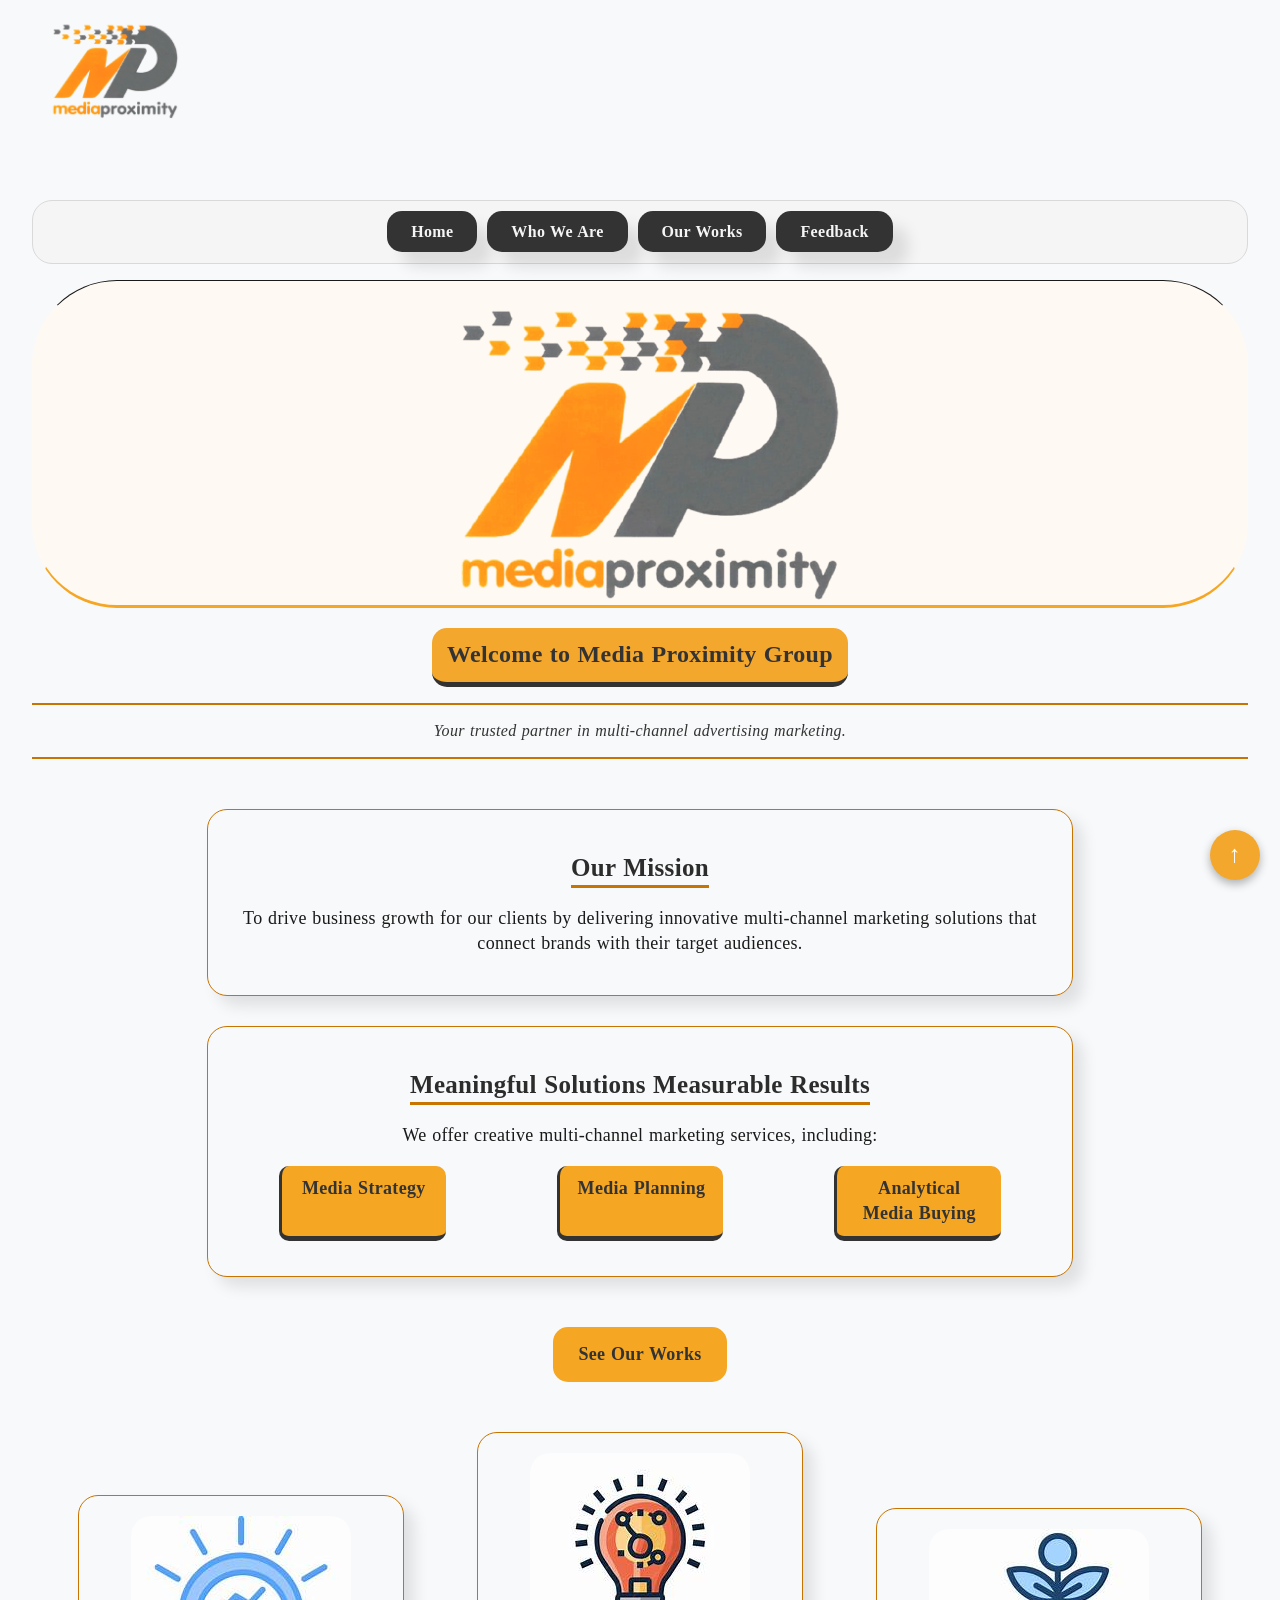
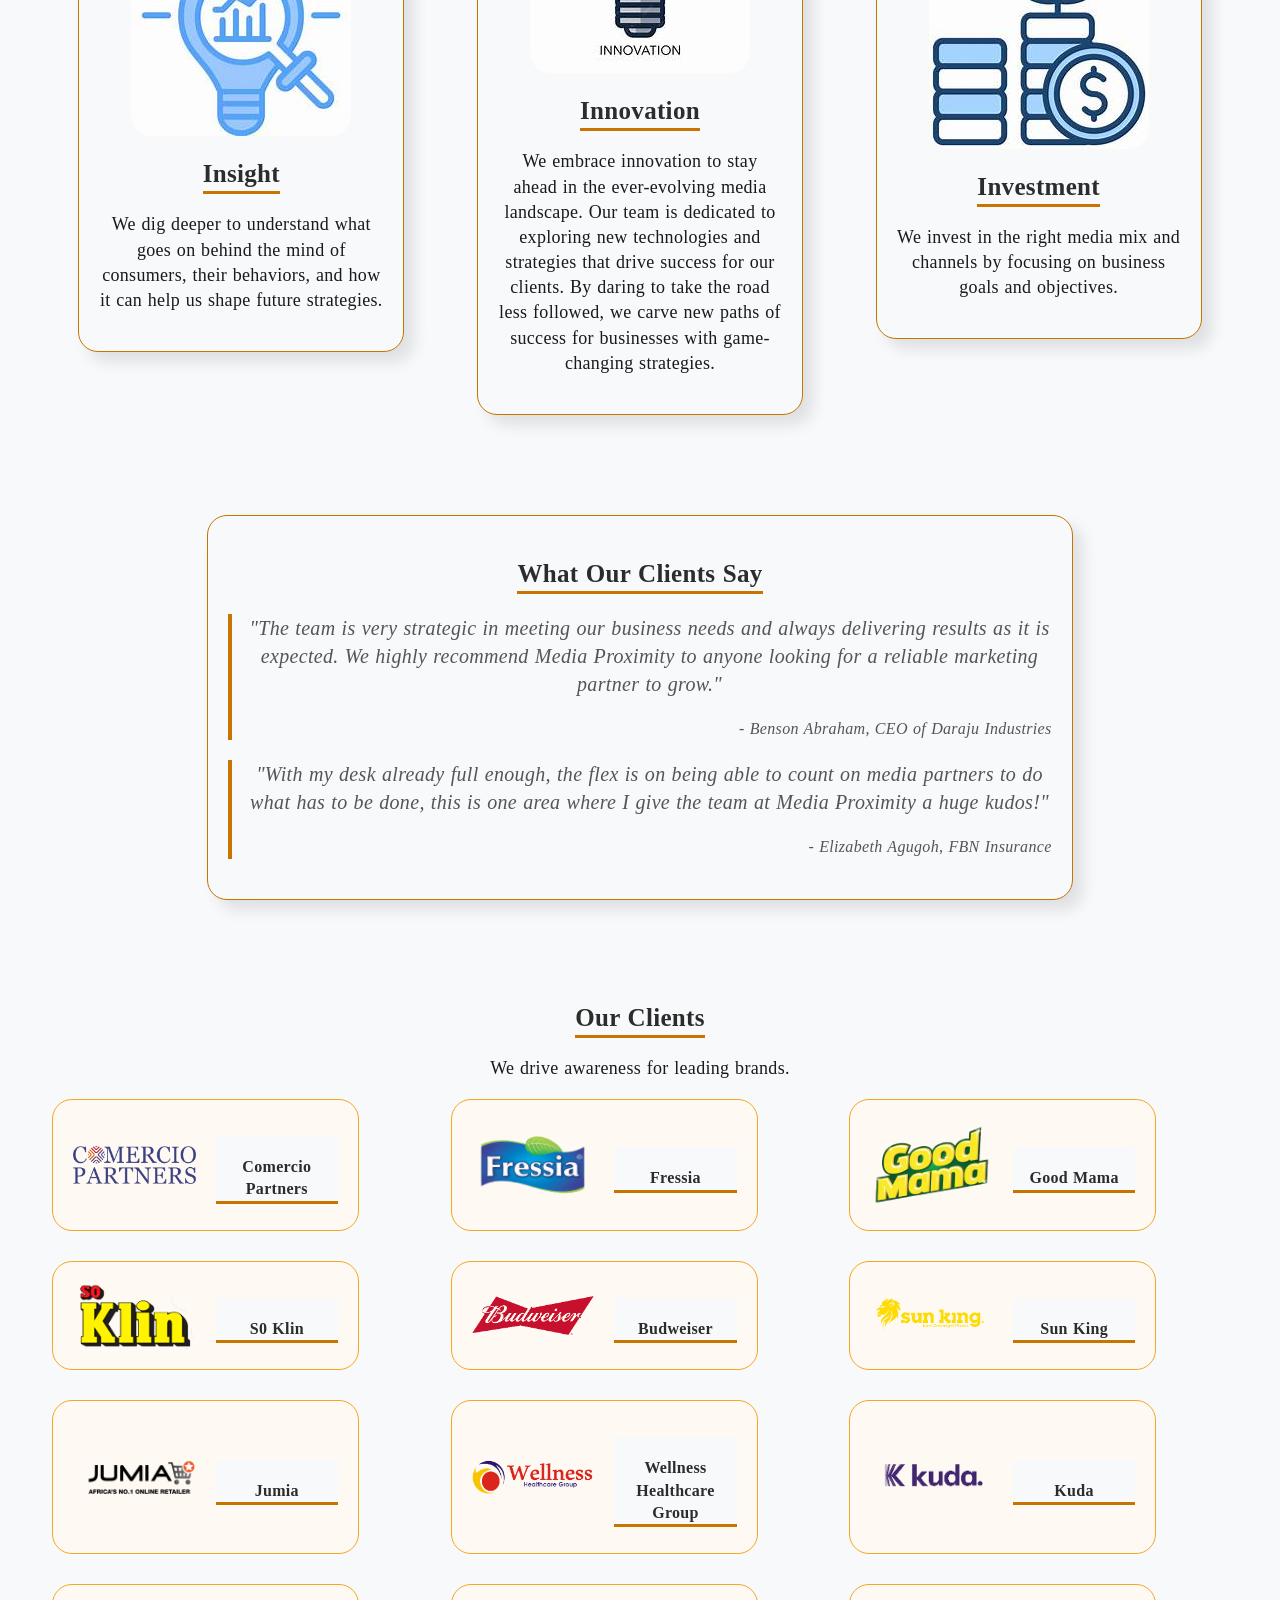
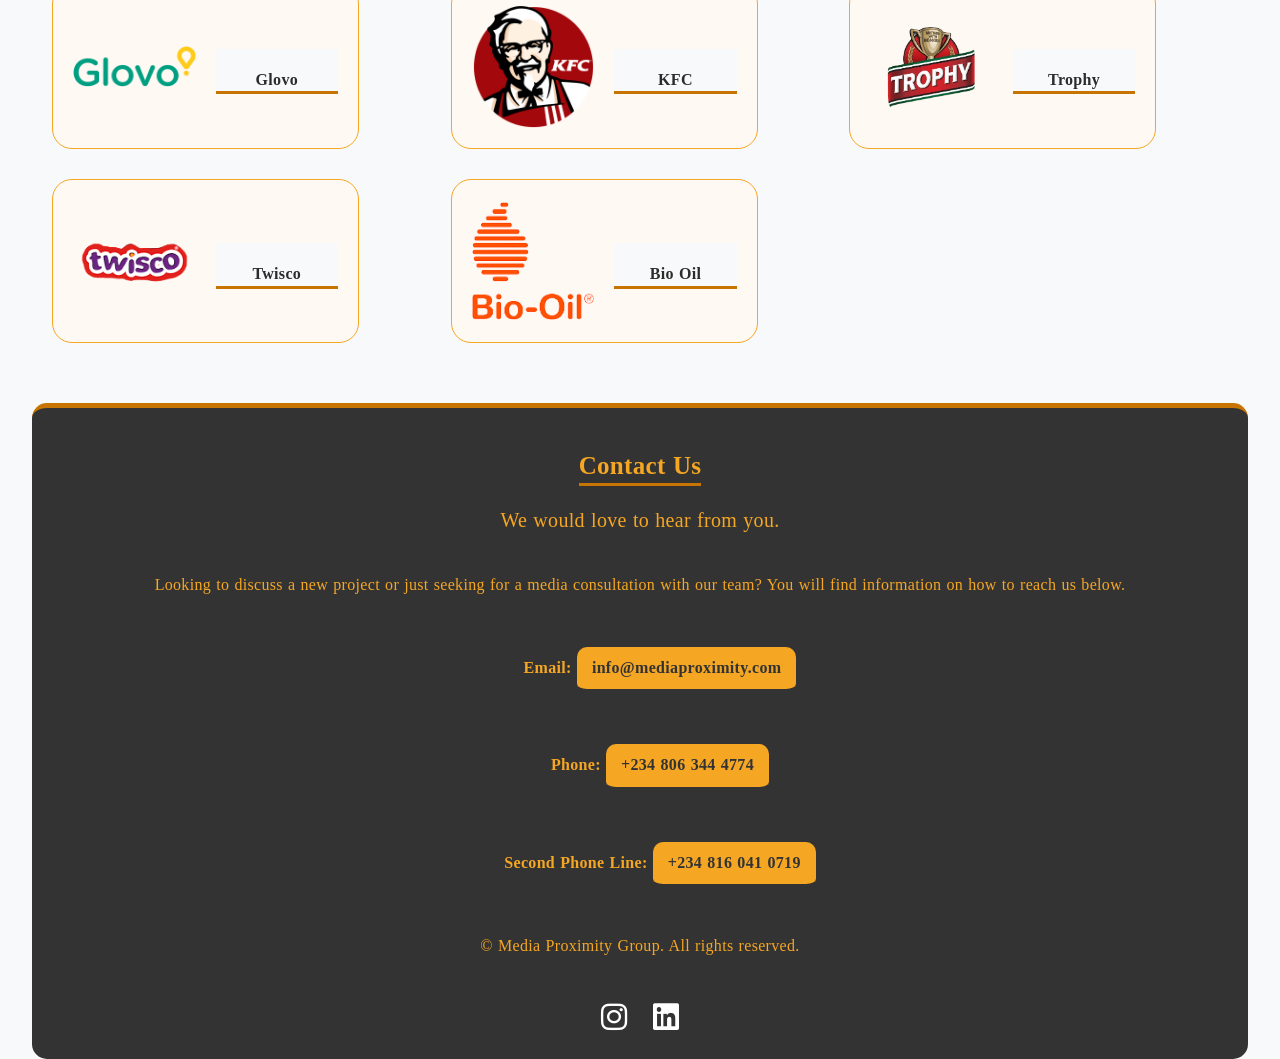
<file: index.html>
<!--
  First page I would like to get marked on. 
  I have put a lot of effort into making this page 
  look as close to the actual Media Proximity Website as possible. 
  I have also made sure to include all the necessary information 
  about the company that I could find on their website.
-->
<!doctype html>
<html lang="en">
  <head>
    <meta charset="UTF-8" />
    <meta name="viewport" content="width=device-width, initial-scale=1.0" />
    <title>
      Media Proximity Group - Multi Channel Marketing Agency of Choice
    </title>
    <link
      rel="icon"
      type="image/x-icon"
      href="images/Media-Proximity-Logo.png" />
    <link rel="stylesheet" href="stylesheets/style.css" />
    <!-- 
      This line to the stylesheet is used to provide the social 
      media icons to add to the footer of the webpage from that
      stylesheet.
    -->
    <link
      rel="stylesheet"
      href="https://cdnjs.cloudflare.com/ajax/libs/font-awesome/6.7.2/css/all.min.css" />
    <style>
      #what-we-do-section {
        display: grid;
        grid-template-columns: repeat(auto-fit, minmax(300px, 1fr));
        gap: 20px;
      }
    </style>
  </head>
  <body>
    <header>
      <div id="top">
        <div id="mp-logo-container">
          <a href="index.html">
            <img
              src="images/Media-Proximity-Logo.png"
              alt="Media Proximity Group Logo"
              width="60%"
              height="60%" />
          </a>
        </div>
      </div>

      <nav>
        <ul id="nav-links">
          <li class="nav-item">
            <a href="index.html">Home</a>
          </li>
          <li class="nav-item">
            <a href="who-we-are.html">Who We Are</a>
          </li>
          <li class="nav-item">
            <a href="works.html">Our Works</a>
          </li>
          <li class="nav-item">
            <a href="feedback.html">Feedback</a>
          </li>
        </ul>
        <div id="mp-image">
          <img
            src="images/Media-Proximity-Logo.png"
            alt="Media Proximity Group Logo"
            width="35%"
            height="35%" />
        </div>
      </nav>
      <h1>Welcome to Media Proximity Group</h1>
      <p id="mp-first-paragraph">
        Your trusted partner in multi-channel advertising marketing.
      </p>
    </header>
    <main>
      <section>
        <div class="info">
          <h2>Our Mission</h2>
          <p>
            To drive business growth for our clients by delivering innovative
            multi-channel marketing solutions that connect brands with their
            target audiences.
          </p>
        </div>
        <div class="info">
          <h2>Meaningful Solutions Measurable Results</h2>
          <p>We offer creative multi-channel marketing services, including:</p>
          <ul id="div-2-list">
            <li>Media Strategy</li>
            <li>Media Planning</li>
            <li>Analytical Media Buying</li>
          </ul>
        </div>
        <a href="works.html " id="works-link">See Our Works</a>
      </section>
      <section id="what-we-do-section">
        <div class="what-we-do">
          <img src="images/insight.jpg" alt="Insight Image" />
          <h2>Insight</h2>
          <p>
            We dig deeper to understand what goes on behind the mind of
            consumers, their behaviors, and how it can help us shape future
            strategies.
          </p>
        </div>
        <div class="what-we-do">
          <img src="images/innovation.jpg" alt="Innovation Image" />
          <h2>Innovation</h2>
          <p>
            We embrace innovation to stay ahead in the ever-evolving media
            landscape. Our team is dedicated to exploring new technologies and
            strategies that drive success for our clients. By daring to take the
            road less followed, we carve new paths of success for businesses
            with game-changing strategies.
          </p>
        </div>
        <div class="what-we-do">
          <img src="images/investment.jpg" alt="Investment Image" />
          <h2>Investment</h2>
          <p>
            We invest in the right media mix and channels by focusing on
            business goals and objectives.
          </p>
        </div>
      </section>
      <section>
        <div class="info">
          <h2>What Our Clients Say</h2>
          <blockquote>
            <p>
              "The team is very strategic in meeting our business needs and
              always delivering results as it is expected. We highly recommend
              Media Proximity to anyone looking for a reliable marketing partner
              to grow."
            </p>
            <footer>- Benson Abraham, CEO of Daraju Industries</footer>
          </blockquote>
          <blockquote>
            <p>
              "With my desk already full enough, the flex is on being able to
              count on media partners to do what has to be done, this is one
              area where I give the team at Media Proximity a huge kudos!"
            </p>
            <footer>- Elizabeth Agugoh, FBN Insurance</footer>
          </blockquote>
        </div>
      </section>

      <section>
        <h2>Our Clients</h2>
        <p style="text-align: center">We drive awareness for leading brands.</p>
        <div id="clients-section">
          <div class="client-logo">
            <img
              src="images/cp-logo-removebg-preview.png"
              alt="Comercio Partners Logo" />
            <h3>Comercio Partners</h3>
          </div>
          <div class="client-logo">
            <img src="images/fressia-removebg-preview.png" alt="Fressia Logo" />
            <h3>Fressia</h3>
          </div>
          <div class="client-logo">
            <img src="images/good-mama.png" alt="Good Mama Logo" />
            <h3>Good Mama</h3>
          </div>
          <div class="client-logo">
            <img src="images/Soklin.png" alt="S0 Klin Logo" />
            <h3>S0 Klin</h3>
          </div>
          <div class="client-logo">
            <img src="images/budweiser.png" alt="Budweiser Logo" />
            <h3>Budweiser</h3>
          </div>
          <div class="client-logo">
            <img src="images/sun-king.png" alt="Sun King Logo" />
            <h3>Sun King</h3>
          </div>
          <div class="client-logo">
            <img src="images/jumia.png" alt="Jumia Logo" />
            <h3>Jumia</h3>
          </div>
          <div class="client-logo">
            <img
              src="images/wellness-healthcare-group.png"
              alt="Wellness Healthcare Group Logo" />
            <h3>Wellness Healthcare Group</h3>
          </div>
          <div class="client-logo">
            <img src="images/kuda.png" alt="Kuda Logo" />
            <h3>Kuda</h3>
          </div>
          <div class="client-logo">
            <img src="images/glovo.png" alt="Glovo Logo" />
            <h3>Glovo</h3>
          </div>
          <div class="client-logo">
            <img src="images/KFClogo.png" alt="KFC Logo" />
            <h3>KFC</h3>
          </div>
          <div class="client-logo">
            <img src="images/Trophy-removebg-preview.png" alt="Trophy Logo" />
            <h3>Trophy</h3>
          </div>
          <div class="client-logo">
            <img src="images/Twisco-removebg-preview.png" alt="Twisco Logo" />
            <h3>Twisco</h3>
          </div>
          <div class="client-logo">
            <img src="images/bio_oil-removebg-preview.png" alt="Bio Oil Logo" />
            <h3>Bio Oil</h3>
          </div>
        </div>
      </section>
      <!-- 
        Back to top button for the website.
        Has an id of back-to-top so it can be styled.
        Has an aria-label of "Back to top" so accessible text is being
        provided as it doesn't have visible text related to it.
      -->
      <a href="#top" id="back-to-top" aria-label="Back to top">&uarr; </a>
    </main>

    <footer id="bottom-footer">
      <h2>Contact Us</h2>
      <p style="font-size: 2rem">We would love to hear from you.</p>
      <p>
        Looking to discuss a new project or just seeking for a media
        consultation with our team? You will find information on how to reach us
        below.
      </p>
      <ul id="contact-info">
        <li>
          <strong>Email:</strong>
          <a href="mailto:info@mediaproximity.com">info@mediaproximity.com</a>
        </li>
        <li>
          <strong>Phone:</strong>
          <a href="tel:+2348063444774">+234 806 344 4774</a>
        </li>
        <li>
          <strong>Second Phone Line:</strong>
          <a href="tel:+2348160410719">+234 816 041 0719</a>
        </li>
      </ul>
      <p>&copy; Media Proximity Group. All rights reserved.</p>
      <div class="social-icons">
        <a
          href="https://instagram.com/media_proximity"
          aria-label="Instagram"
          target="_blank">
          <i class="fa-brands fa-instagram"></i>
        </a>
        <a
          href="https://ng.linkedin.com/company/media-proximity-limited"
          aria-label="Linked In"
          target="_blank">
          <i class="fa-brands fa-linkedin"></i>
        </a>
      </div>
    </footer>
  </body>
</html>
</file>
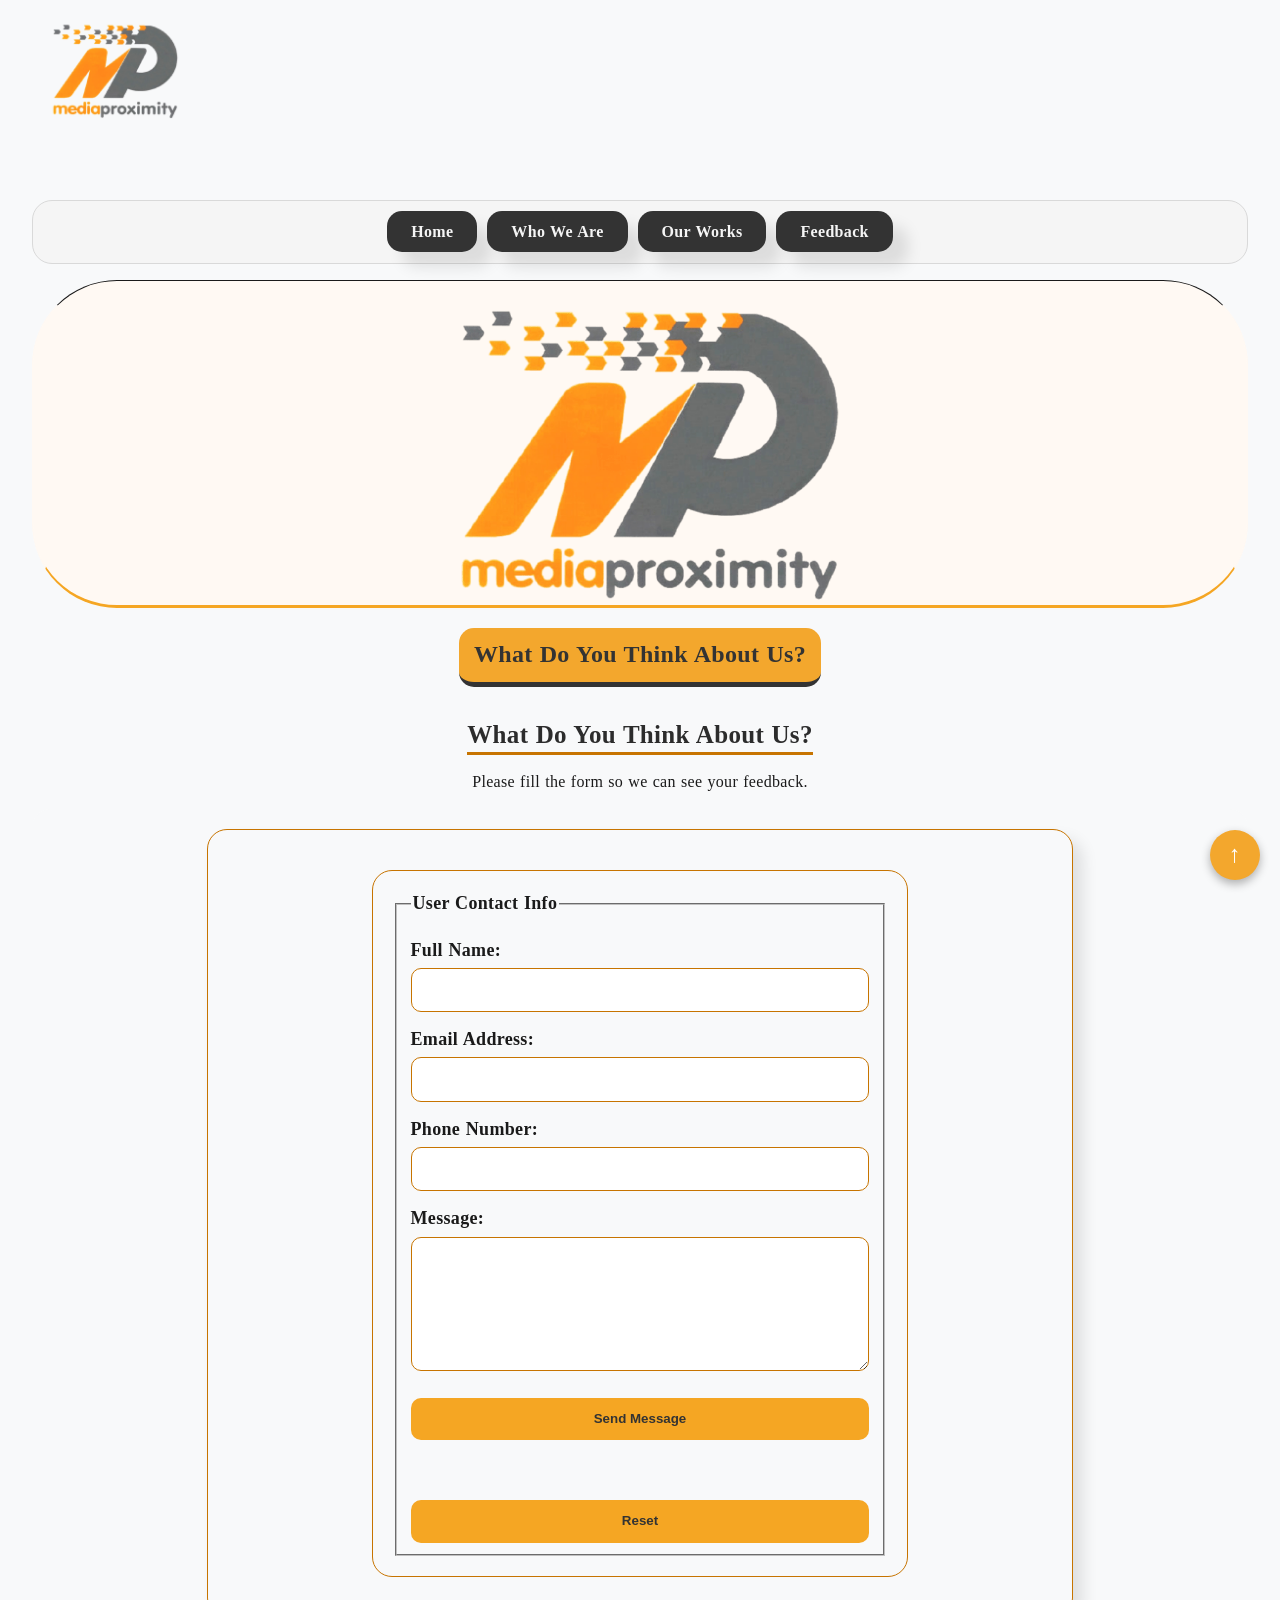
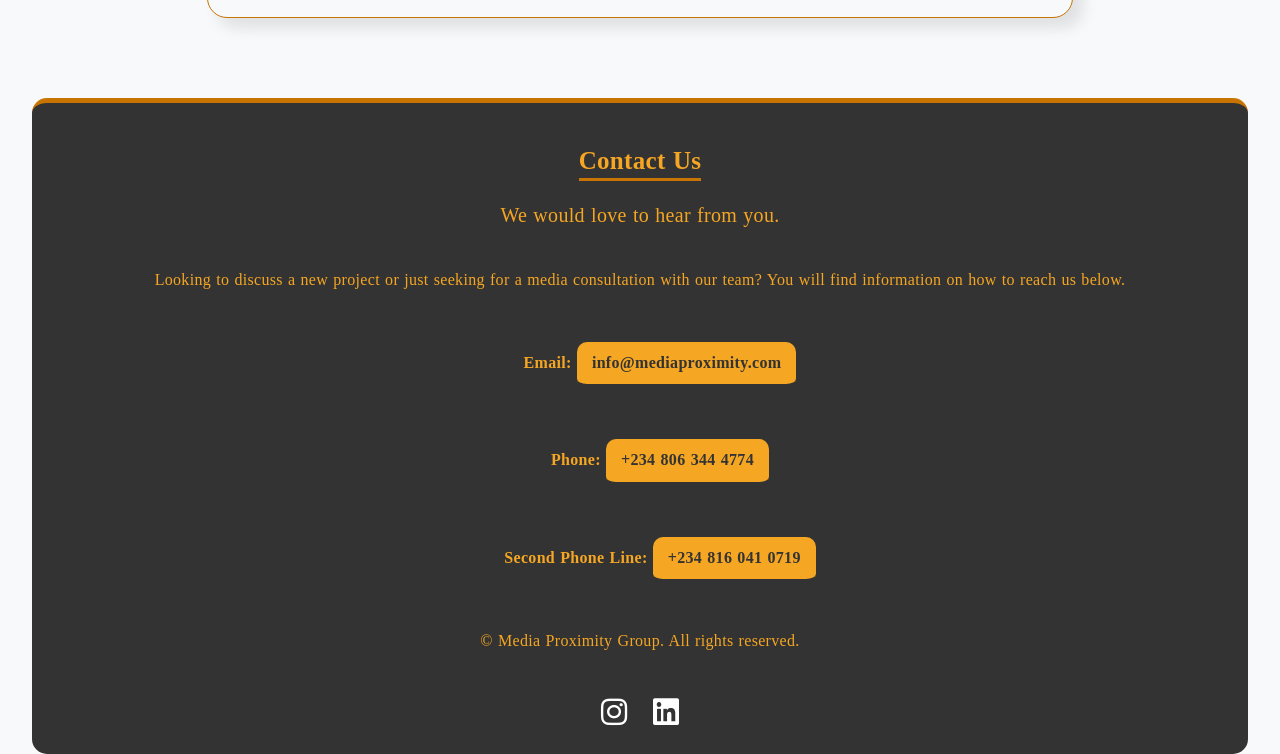
<file: feedback.html>
<!doctype html>
<html lang="en">
  <head>
    <meta charset="UTF-8" />
    <meta name="viewport" content="width=device-width, initial-scale=1.0" />
    <title>Feedback - Media Proximity Group</title>
    <link rel="stylesheet" href="stylesheets/style.css" />

    <link
      rel="icon"
      type="image/x-icon"
      href="images/Media-Proximity-Logo.png" />
    <!-- 
      This line to the stylesheet is used to provide the social 
      media icons to add to the footer of the webpage from that
      stylesheet.
    -->
    <link
      rel="stylesheet"
      href="https://cdnjs.cloudflare.com/ajax/libs/font-awesome/6.7.2/css/all.min.css" />
  </head>

  <body>
    <header>
      <div id="mp-logo-container">
        <a href="index.html">
          <img
            src="images/Media-Proximity-Logo.png"
            alt="Media Proximity Group Logo"
            width="60%"
            height="60%" />
        </a>
      </div>

      <nav>
        <ul id="nav-links">
          <li class="nav-item">
            <a href="index.html">Home</a>
          </li>
          <li class="nav-item">
            <a href="who-we-are.html">Who We Are</a>
          </li>
          <li class="nav-item">
            <a href="works.html">Our Works</a>
          </li>
          <li class="nav-item">
            <a href="feedback.html">Feedback</a>
          </li>
        </ul>
        <div id="mp-image">
          <img
            src="images/Media-Proximity-Logo.png"
            alt="Media Proximity Group Logo"
            width="35%"
            height="35%" />
        </div>
      </nav>
      <h1>What Do You Think About Us?</h1>
    </header>
    <main>
      <h2>What Do You Think About Us?</h2>
      <p>Please fill the form so we can see your feedback.</p>
      <section>
        <div class="info">
          <!-- Contact Form -->
          <form id="media-proximity-feedback-form" method="get">
            <!-- User Information Section -->
            <fieldset form="user-info">
              <legend><strong>User Contact Info</strong></legend>

              <!-- Full Name Input -->
              <label for="name">Full Name:</label>
              <input type="text" id="name" name="name" required />

              <!-- Email Address Input -->
              <label for="email">Email Address:</label>
              <input type="email" id="email" name="email" required />

              <!-- Phone Number Input -->
              <label for="phone">Phone Number:</label>
              <input type="tel" id="phone" name="phone" />

              <!-- Message Input Area -->
              <label for="message">Message:</label>
              <textarea
                id="message"
                name="message"
                rows="5"
                required></textarea>

              <!-- Submit Form Button -->
              <button type="submit" style="margin-bottom: 40px">
                Send Message
              </button>

              <!-- Clear All Form Fields -->
              <button type="reset">Reset</button>
            </fieldset>
          </form>
        </div>
      </section>
      <a href="#top" id="back-to-top" aria-label="Back to top">&uarr; </a>
    </main>
    <footer id="bottom-footer">
      <h2>Contact Us</h2>
      <p style="font-size: 2rem">We would love to hear from you.</p>
      <p>
        Looking to discuss a new project or just seeking for a media
        consultation with our team? You will find information on how to reach us
        below.
      </p>
      <ul id="contact-info">
        <li>
          <strong>Email:</strong>
          <a href="mailto:info@mediaproximity.com">info@mediaproximity.com</a>
        </li>
        <li>
          <strong>Phone:</strong>
          <a href="tel:+2348063444774">+234 806 344 4774</a>
        </li>
        <li>
          <strong>Second Phone Line:</strong>
          <a href="tel:+2348160410719">+234 816 041 0719</a>
        </li>
      </ul>
      <p>&copy; Media Proximity Group. All rights reserved.</p>
      <div class="social-icons">
        <a
          href="https://instagram.com/media_proximity"
          aria-label="Instagram"
          target="_blank">
          <i class="fa-brands fa-instagram"></i>
        </a>
        <a
          href="https://ng.linkedin.com/company/media-proximity-limited"
          aria-label="Linked In"
          target="_blank">
          <i class="fa-brands fa-linkedin"></i>
        </a>
      </div>
    </footer>
  </body>
</html>
</file>
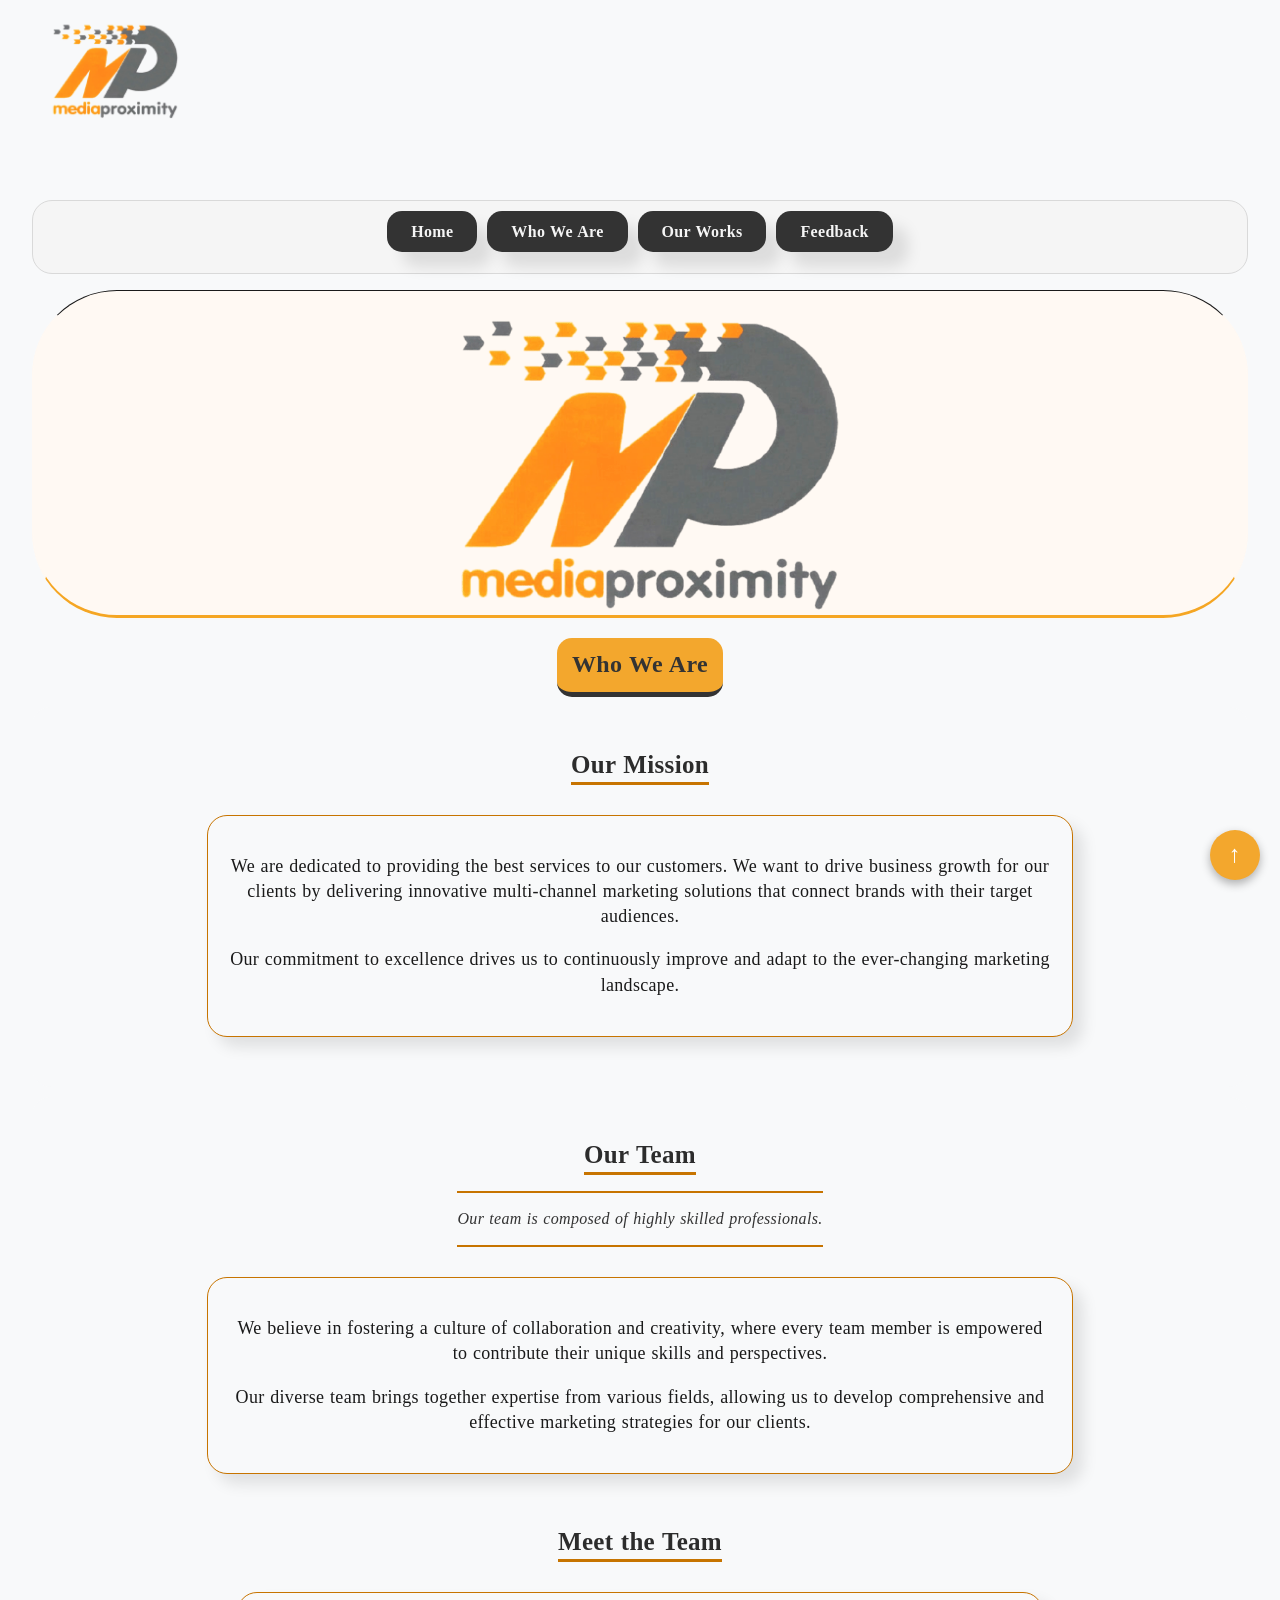
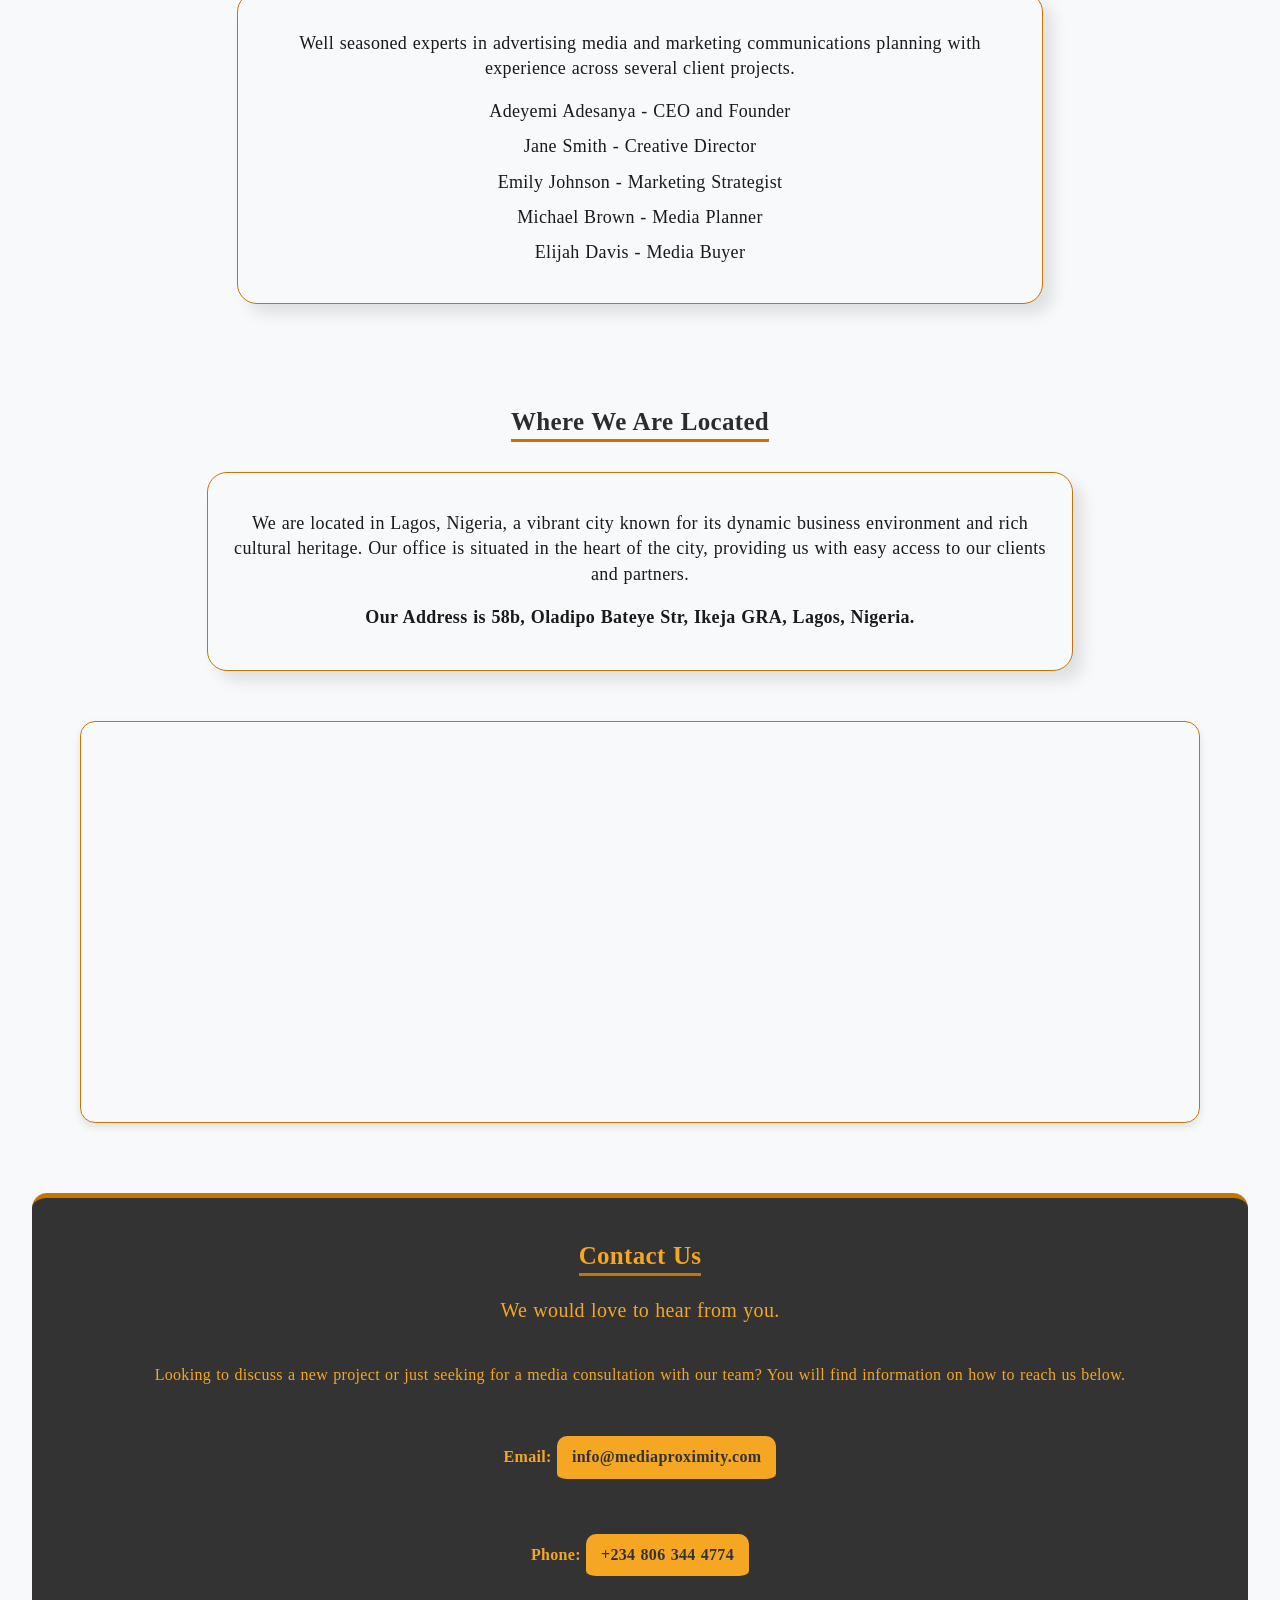
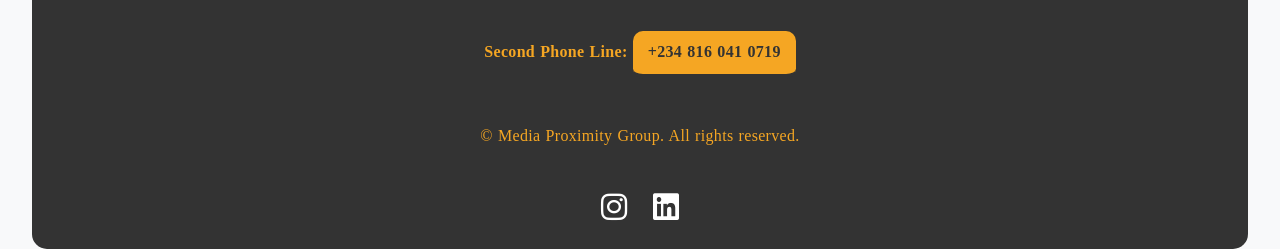
<file: who-we-are.html>
<!--
  Second page that I am putting out to get marked on.
-->
<!doctype html>
<html lang="en">
  <head>
    <meta charset="UTF-8" />
    <meta name="viewport" content="width=device-width, initial-scale=1.0" />
    <title>Who We Are - Media Proximity Group</title>
    <link rel="stylesheet" href="stylesheets/style.css" />
    <link
      rel="icon"
      type="image/x-icon"
      href="images/Media-Proximity-Logo.png" />
    <style>
      ul {
        list-style-type: none;
        padding: 0;
        text-align: center;
      }
      ul li {
        margin-bottom: 10px;
      }

      #map-container {
        border: 1px solid #c77400;
        border-radius: 15px;
        box-shadow: 0 4px 8px rgba(0, 0, 0, 0.1);
        width: 95%;
        height: 400px;
        margin: 20px auto;
        display: flex;
        justify-content: center;
      }
      #map-container iframe {
        border-radius: 15px;
        width: 100%;
        height: 100%;
      }
    </style>
    <!-- 
      This line to the stylesheet is used to provide the social 
      media icons to add to the footer of the webpage from that
      stylesheet.
    -->
    <link
      rel="stylesheet"
      href="https://cdnjs.cloudflare.com/ajax/libs/font-awesome/6.7.2/css/all.min.css" />
  </head>
  <body>
    <header>
      <div id="mp-logo-container">
        <a href="index.html">
          <img
            src="images/Media-Proximity-Logo.png"
            alt="Media Proximity Group Logo"
            width="60%"
            height="60%" />
        </a>
      </div>

      <nav>
        <ul id="nav-links">
          <li class="nav-item">
            <a href="index.html">Home</a>
          </li>
          <li class="nav-item">
            <a href="who-we-are.html">Who We Are</a>
          </li>
          <li class="nav-item">
            <a href="works.html">Our Works</a>
          </li>
          <li class="nav-item">
            <a href="feedback.html">Feedback</a>
          </li>
        </ul>
        <div id="mp-image">
          <img
            src="images/Media-Proximity-Logo.png"
            alt="Media Proximity Group Logo"
            width="35%"
            height="35%" />
        </div>
      </nav>
      <h1>Who We Are</h1>
    </header>
    <main>
      <section>
        <h2 style="margin-bottom: 30px">Our Mission</h2>
        <div class="info">
          <p>
            We are dedicated to providing the best services to our customers. We
            want to drive business growth for our clients by delivering
            innovative multi-channel marketing solutions that connect brands
            with their target audiences.
          </p>
          <p>
            Our commitment to excellence drives us to continuously improve and
            adapt to the ever-changing marketing landscape.
          </p>
        </div>
      </section>
      <section>
        <h2>Our Team</h2>
        <p id="mp-first-paragraph">
          Our team is composed of highly skilled professionals.
        </p>
        <div class="info">
          <p>
            We believe in fostering a culture of collaboration and creativity,
            where every team member is empowered to contribute their unique
            skills and perspectives.
          </p>
          <p>
            Our diverse team brings together expertise from various fields,
            allowing us to develop comprehensive and effective marketing
            strategies for our clients.
          </p>
        </div>

        <h2 style="margin-bottom: 30px">Meet the Team</h2>
        <div class="info" style="width: 65%">
          <p>
            Well seasoned experts in advertising media and marketing
            communications planning with experience across several client
            projects.
          </p>
          <ul>
            <!-- Accurate CEO and Founder of Media Proximity Group -->
            <li>Adeyemi Adesanya - CEO and Founder</li>

            <!-- 
              Non accurate Creative Director of the Media Proximity
              Group because I couldn't find the actual name of the 
              Creative Director. Using this name for the sake of the project.
            -->
            <li>Jane Smith - Creative Director</li>

            <!--
              Non accurate Marketing Strategist of the Media Proximity
              Group because I couldn't find the actual name of the
              Marketing Strategist. Using this name for the sake of the project.
            -->
            <li>Emily Johnson - Marketing Strategist</li>
            <!--
                Non accurate Media Planner of the Media Proximity
                Group because I couldn't find the actual name of the
                Media Planner. Using this name for the sake of the project. 
              -->
            <li>Michael Brown - Media Planner</li>
            <!--
                Non accurate Media Buyer of the Media Proximity
                Group because I couldn't find the actual name of the
                Media Buyer. Using this name for the sake of the project. 
              -->
            <li>Elijah Davis - Media Buyer</li>
          </ul>
        </div>
      </section>
      <section>
        <h2 style="margin-bottom: 30px">Where We Are Located</h2>
        <div class="info">
          <p>
            We are located in Lagos, Nigeria, a vibrant city known for its
            dynamic business environment and rich cultural heritage. Our office
            is situated in the heart of the city, providing us with easy access
            to our clients and partners.
          </p>
          <p style="margin-bottom: 20px; font-weight: bold">
            Our Address is 58b, Oladipo Bateye Str, Ikeja GRA, Lagos, Nigeria.
          </p>
        </div>
        <div id="map-container">
          <iframe
            src="https://www.google.com/maps/embed?pb=!1m18!1m12!1m3!1d279.3623651856261!2d3.3434823708211607!3d6.580958310024969!2m3!1f0!2f0!3f0!3m2!1i1024!2i768!4f13.1!3m3!1m2!1s0x103b8dad8fd2933b%3A0x476262534aa28c86!2sMedia%20Proximity!5e0!3m2!1sen!2sca!4v1781137470604!5m2!1sen!2sca"
            width="70%"
            height="90%"
            style="border: 0"
            allowfullscreen=""
            loading="lazy"
            referrerpolicy="no-referrer-when-downgrade"></iframe>
        </div>
      </section>
      <a href="#top" id="back-to-top" aria-label="Back to top">&uarr; </a>
    </main>
    <footer id="bottom-footer">
      <h2>Contact Us</h2>
      <p style="font-size: 2rem">We would love to hear from you.</p>
      <p>
        Looking to discuss a new project or just seeking for a media
        consultation with our team? You will find information on how to reach us
        below.
      </p>
      <ul id="contact-info">
        <li>
          <strong>Email:</strong>
          <a href="mailto:info@mediaproximity.com">info@mediaproximity.com</a>
        </li>
        <li>
          <strong>Phone:</strong>
          <a href="tel:+2348063444774">+234 806 344 4774</a>
        </li>
        <li>
          <strong>Second Phone Line:</strong>
          <a href="tel:+2348160410719">+234 816 041 0719</a>
        </li>
      </ul>
      <p>&copy; Media Proximity Group. All rights reserved.</p>
      <div class="social-icons">
        <a
          href="https://instagram.com/media_proximity"
          aria-label="Instagram"
          target="_blank">
          <i class="fa-brands fa-instagram"></i>
        </a>
        <a
          href="https://ng.linkedin.com/company/media-proximity-limited"
          aria-label="Linked In"
          target="_blank">
          <i class="fa-brands fa-linkedin"></i>
        </a>
      </div>
    </footer>
  </body>
</html>
</file>
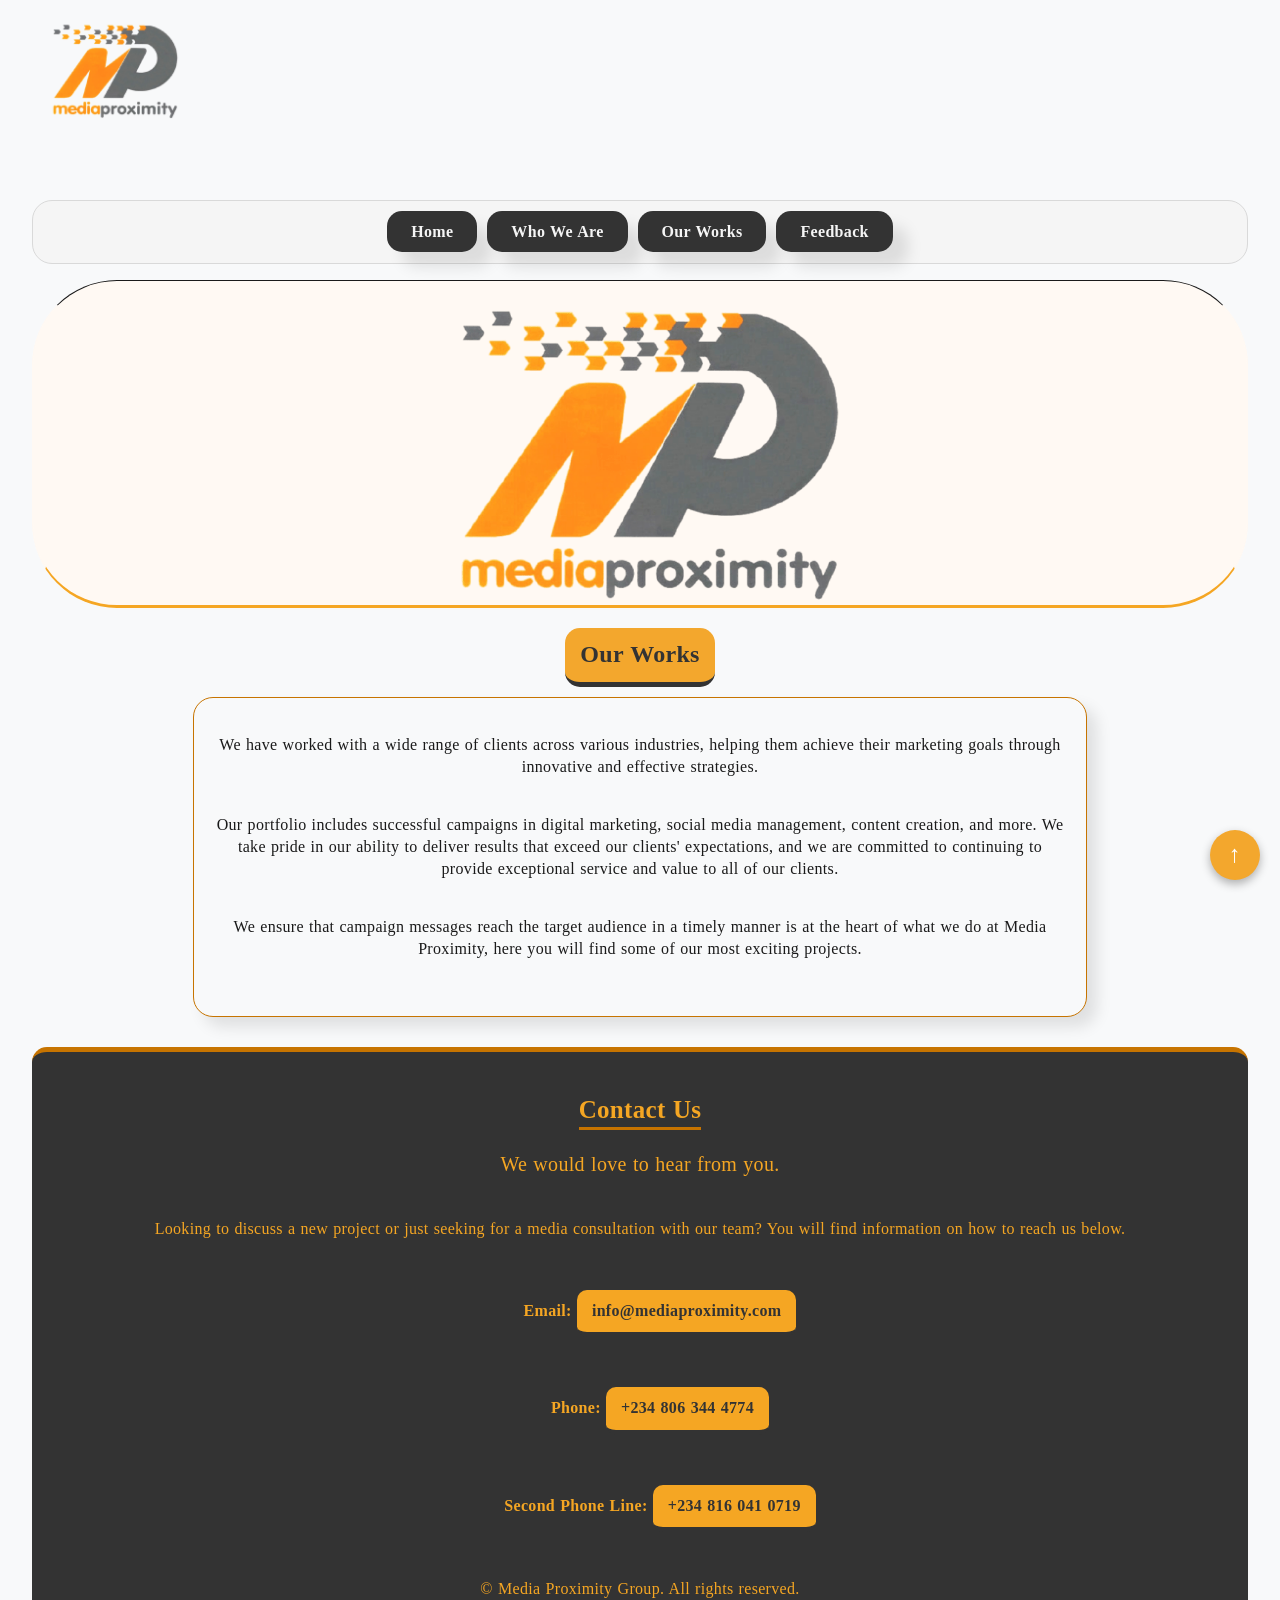
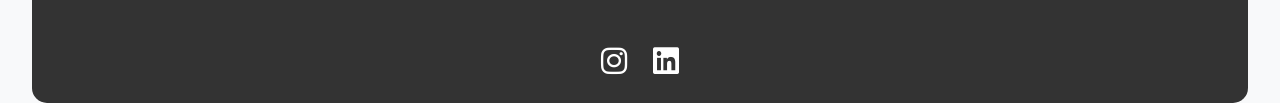
<file: works.html>
<!--
  Page doesn't look as well done as the others 
  because I couldn't find the right amount of 
  information from the actual Media Proximity Website.
-->
<!--
  Less important page and is not of the two pages 
  I would like to get marked on.
-->
<!doctype html>
<html lang="en">
  <head>
    <meta charset="UTF-8" />
    <meta name="viewport" content="width=device-width, initial-scale=1.0" />
    <title>Our Works - Media Proximity Group</title>
    <link rel="stylesheet" href="stylesheets/style.css" />
    <link
      rel="icon"
      type="image/x-icon"
      href="images/Media-Proximity-Logo.png" />
    <style>
      .info p {
        margin-bottom: 35px;
      }
    </style>
    <!-- 
      This line to the stylesheet is used to provide the social 
      media icons to add to the footer of the webpage from that
      stylesheet.
    -->
    <link
      rel="stylesheet"
      href="https://cdnjs.cloudflare.com/ajax/libs/font-awesome/6.7.2/css/all.min.css" />
  </head>
  <body>
    <header>
      <div id="mp-logo-container">
        <a href="index.html">
          <img
            src="images/Media-Proximity-Logo.png"
            alt="Media Proximity Group Logo"
            width="60%"
            height="60%" />
        </a>
      </div>

      <nav>
        <ul id="nav-links">
          <li class="nav-item">
            <a href="index.html">Home</a>
          </li>
          <li class="nav-item">
            <a href="who-we-are.html">Who We Are</a>
          </li>
          <li class="nav-item">
            <a href="works.html">Our Works</a>
          </li>
          <li class="nav-item">
            <a href="feedback.html">Feedback</a>
          </li>
        </ul>
        <div id="mp-image">
          <img
            src="images/Media-Proximity-Logo.png"
            alt="Media Proximity Group Logo"
            width="35%"
            height="35%" />
        </div>
      </nav>
      <h1>Our Works</h1>
    </header>
    <main>
      <div class="info">
        <p>
          We have worked with a wide range of clients across various industries,
          helping them achieve their marketing goals through innovative and
          effective strategies.
        </p>
        <p>
          Our portfolio includes successful campaigns in digital marketing,
          social media management, content creation, and more. We take pride in
          our ability to deliver results that exceed our clients' expectations,
          and we are committed to continuing to provide exceptional service and
          value to all of our clients.
        </p>
        <p>
          We ensure that campaign messages reach the target audience in a timely
          manner is at the heart of what we do at Media Proximity, here you will
          find some of our most exciting projects.
        </p>
      </div>
      <a href="#top" id="back-to-top" aria-label="Back to top">&uarr; </a>
    </main>
    <footer id="bottom-footer">
      <h2>Contact Us</h2>
      <p style="font-size: 2rem">We would love to hear from you.</p>
      <p>
        Looking to discuss a new project or just seeking for a media
        consultation with our team? You will find information on how to reach us
        below.
      </p>
      <ul id="contact-info">
        <li>
          <strong>Email:</strong>
          <a href="mailto:info@mediaproximity.com">info@mediaproximity.com</a>
        </li>
        <li>
          <strong>Phone:</strong>
          <a href="tel:+2348063444774">+234 806 344 4774</a>
        </li>
        <li>
          <strong>Second Phone Line:</strong>
          <a href="tel:+2348160410719">+234 816 041 0719</a>
        </li>
      </ul>
      <p>&copy; Media Proximity Group. All rights reserved.</p>
      <div class="social-icons">
        <a
          href="https://instagram.com/media_proximity"
          aria-label="Instagram"
          target="_blank">
          <i class="fa-brands fa-instagram"></i>
        </a>
        <a
          href="https://ng.linkedin.com/company/media-proximity-limited"
          aria-label="Linked In"
          target="_blank">
          <i class="fa-brands fa-linkedin"></i>
        </a>
      </div>
    </footer>
  </body>
</html>
</file>
<file: stylesheets/style.css>
/* 
  The @media properties help to control how the layout 
  looks like for tablet and phone screens.
*/

* {
  /* Controls the 'line-height' CSS property. */
  line-height: 140%;
}

html {
  /* Sets the size of the text. */
  font-size: 62.5%;
  /* 

    Sets the base font size of the entire webpage.
    62.5% of the default 16px = 10px, which makes rem units easier to calculate.
  */

  /* Controls the 'scroll-behavior' CSS property. */
  scroll-behavior: smooth;
}
#mp-logo-container {
  /* Creates space inside the element. */
  padding: 15px 10px;
  /* Defines the positioning method. */
  position: relative;
  /* Controls the width of the element. */
  width: 150px;
  /* Controls the height of the element. */
  height: 120px;
  /* Controls how overflowing content behaves. */
  overflow: hidden; /*prevents zoomed images from overflowing the container */
  /* Rounds the corners of the element. */
  border-radius: 50px; /* makes the container circular */
}
body {
  /* Sets the size of the text. */
  font-size: 1.6rem;
  /* Sets the background colour of the element. */
  background-color: #f8f9fa;
  /* Sets the text colour. */
  color: #1a1a1a;
  /* Controls the width of the element. */
  width: 95%;
  /* Creates space outside the element. */
  margin: 0 auto;
  /* Defines the font used for text. */
  font-family: "Georgia", "Times New Roman", Times, serif;
  /* Controls the 'letter-spacing' CSS property. */
  letter-spacing: 0.02em;
  /* Controls the 'word-spacing' CSS property. */
  word-spacing: 0.05em;
  /* Controls the 'animation' CSS property. */
  animation: fadeInBody 1s ease-in;
  /* Adds a fade-in animation to the body when the page loads. */
  /* Controls the '-webkit-animation' CSS property. */
  -webkit-animation: fadeInBody 1s ease-in;
  /* For older browsers (Chrome, Safari) */
  /* Controls the '-moz-animation' CSS property. */
  -moz-animation: fadeInBody 1s ease-in;
  /* For older versions of Firefox */
  /* Controls the '-o-animation' CSS property. */
  -o-animation: fadeInBody 1s ease-in;
  /* For older versions of Opera */
}
@keyframes fadeInBody {
  /* Defines the fade-in animation for the body */
  from {
    /* Controls the 'opacity' CSS property. */
    opacity: 0.1;
    /* Starts slightly transparent */
  }
  to {
    /* Controls the 'opacity' CSS property. */
    opacity: 1;
    /* Ends fully opaque */
  }
}

#mp-logo-container img {
  /* Controls stacking order of overlapping elements. */
  z-index: 999;
  /* Controls the width of the element. */
  width: 75%;
  /* Controls the height of the element. */
  height: 75%;
  /* Creates smooth animated changes. */
  transition: transform 0.8s ease-in-out;
}

#mp-logo-container img:hover {
  /* Applies visual transformations. */
  transform: scale(1.1); /* zooms image to 110% */
}
@media (max-width: 600px) {
  /* Adjusts styles for smaller screens (mobile devices) */
  #mp-logo-container {
    /* Controls the width of the element. */
    width: 120px;
    /* Controls the height of the element. */
    height: 100px;
  }
  #mp-logo-container img {
    /* Controls the width of the element. */
    width: 80%;
    /* Controls the height of the element. */
    height: 80%;
  }
}
@media (min-width: 1200px) {
  /* Adjusts styles for larger screens (desktops) */
  #mp-logo-container {
    /* Controls the width of the element. */
    width: 200px;
    /* Controls the height of the element. */
    height: 150px;
  }
  #mp-logo-container img {
    /* Controls the width of the element. */
    width: 70%;
    /* Controls the height of the element. */
    height: 70%;
  }
}

#nav-links {
  /* Creates smooth animated changes. */
  transition: color 0.3s ease;
  /* Creates space inside the element. */
  padding: 20px 20px;

  /* Controls list bullet styling. */
  list-style: none;
  /* Sets the background colour of the element. */
  background-color: #f5f5f5;
  /* Controls how the element is displayed. */
  display: flex;
  /* Sets the direction of flex items. */
  flex-direction: row;
  /* Controls how bold the text appears. */
  font-weight: bold;
  /* Adds a border around the element. */
  border: 1px solid #d9d9d9;
  /* Rounds the corners of the element. */
  border-radius: 10px;
  /* Defines the font used for text. */
  font-family: "Georgia", "Times New Roman", Times, serif;
  /* Rounds the corners of the element. */
  border-radius: 20px;
  /* Controls the '-webkit-border-radius' CSS property. */
  -webkit-border-radius: 20px;
  /* Controls the '-moz-border-radius' CSS property. */
  -moz-border-radius: 20px;
  /* Sets the direction of flex items. */
  flex-direction: row;
  /* Aligns items along the main axis. */
  justify-content: center;
  /* Creates space between items. */
  gap: 1rem;
  /* Controls the 'flex-wrap' CSS property. */
  flex-wrap: wrap;
  /* Creates space above the element. */
  margin-top: 20px;
}

@media (max-width: 700px) {
  #nav-links {
    /* Sets the direction of flex items. */
    flex-direction: column;
    /* Creates space between items. */
    gap: 25px;
    /* Aligns items along the cross axis. */
    align-items: center;
  }
}

nav a {
  /* Sets the size of the text. */
  font-size: 1.6rem;
  /* Sets the text colour. */
  color: #f5f5f5;
  /* Sets the background colour of the element. */
  background-color: #333333;
  /* Creates smooth animated changes. */
  transition: background-color 0.3s ease;
  /* Creates space inside the element. */
  padding: 12px 24px;
  /* Space inside the nav links. */
  /* Controls the width of the element. */
  width: 70%;
  /* Controls text decoration such as underlines. */
  text-decoration: none;
  /* Rounds the corners of the element. */
  border-radius: 15px;
  /* Controls the '-webkit-border-radius' CSS property. */
  -webkit-border-radius: 15px;
  /* Controls the '-moz-border-radius' CSS property. */
  -moz-border-radius: 15px;

  @media (max-width: 900px) {
    nav a {
      padding: 12px 20px;
      font-size: 1.2rem;
    }
  }

  /* Adds a shadow effect. */
  box-shadow: 15px 15px 15px rgba(0, 0, 0, 0.1);
}
/* Controls the 'nav a' CSS property. */
nav a:hover,
/* Controls the 'nav a' CSS property. */
nav a:focus,
nav a:active {
  /* Sets the background colour of the element. */
  background-color: #f5a623;
  /* Sets the text colour. */
  color: #333333;
  /* Adds a border around the element. */
  border: 1px solid #333333;
  /* Creates smooth animated changes. */
  transition: ease-in-out 0.3s;
  /* Controls the '-webkit-transition' CSS property. */
  -webkit-transition: background-color 0.3s ease;
  /* For older browsers (Chrome, Safari) */
  /* Controls the '-moz-transition' CSS property. */
  -moz-transition: background-color 0.3s ease;
  /* For older versions of Firefox */
  /* Controls the '-o-transition' CSS property. */
  -o-transition: background-color 0.3s ease;
  /* For older versions of Opera */
}

h1 {
  /* Controls how the element is displayed. */
  display: block;
  /* Controls the width of the element. */
  width: -webkit-fit-content; /* fallback for older WebKit */
  /* Controls the width of the element. */
  width: fit-content; /* modern browsers */
  /* Creates space outside the element. */
  margin: 0 auto; /* centers the block horizontally */
  /* Controls horizontal text alignment. */
  text-align: center; /* centers text inside the element */
  /* Sets the size of the text. */
  font-size: 2.4rem;
  /* Creates space below the element. */
  margin-bottom: 10px;
  /* Controls how bold the text appears. */
  font-weight: bold;
  /* Sets the background colour of the element. */
  background-color: #f3a72d;
  /* Sets the text colour. */
  color: #333333;
  /* Controls the 'border-bottom' CSS property. */
  border-bottom: 5px solid #333333;
  /* Creates space inside the element. */
  padding: 10px 15px;
  /* Rounds the corners of the element. */
  border-radius: 15px;
  /* Defines the font used for text. */
  font-family: "Georgia", "Times New Roman", Times, serif;
  /* Defines the positioning method. */
  position: relative;
  /* Enables positioning adjustments. */
}
h2 {
  /* Sets the size of the text. */
  font-size: 2.5rem;
  /* Creates space below the element. */
  margin-bottom: 8px;

  /* Controls how bold the text appears. */
  font-weight: bold;
  /* Controls how the element is displayed. */
  display: block;
  /* Controls the width of the element. */
  width: -webkit-fit-content; /* fallback for older WebKit */
  /* Controls the width of the element. */
  width: fit-content; /* modern browsers */
  /* Creates space outside the element. */
  margin: 0 auto; /* centers the block horizontally */
  /* Controls horizontal text alignment. */
  text-align: center; /* centers text inside the element */
  /* Sets the text colour. */
  color: #2c2c2c;
  /* Sets the background colour of the element. */
  background-color: #f8f9fa;
  /* Controls the 'border-bottom' CSS property. */
  border-bottom: 3px solid #c77400;
  /* Controls the 'padding-top' CSS property. */
  padding-top: 20px;
}

h3 {
  /* Sets the size of the text. */
  font-size: 1.6rem;
  /* Creates space below the element. */
  margin-bottom: 6px;
  /* Controls how bold the text appears. */
  font-weight: bold;
}

#mp-image {
  /* Controls how the element is displayed. */
  display: flex;
  /* Aligns items along the main axis. */
  justify-content: center;
  /* Aligns items along the cross axis. */
  align-items: center;
  /* Creates space below the element. */
  margin-bottom: 20px;
  /* Controls the 'border-left' CSS property. */
  border-left: 1px solid #fff9f3;
  /* Controls the 'border-right' CSS property. */
  border-right: 1px solid #fff9f3;
  /* Controls the 'border-top' CSS property. */
  border-top: 1px solid #1a1a1a;
  /* Sets the background colour of the element. */
  background-color: #fff9f3;
  /* Rounds the corners of the element. */
  border-radius: 85px;
  /* Controls the 'border-bottom' CSS property. */
  border-bottom: 3px solid #f5a623;
}
#mp-image img {
  /* Controls the 'max-width' CSS property. */
  max-width: 100%;
  /* Controls the height of the element. */
  height: auto;
}
section {
  /* Creates space below the element. */
  margin-bottom: 10px;
  /* Sets the background colour of the element. */
  background-color: #f8f9fa;
  /* Controls how the element is displayed. */
  display: flex;
  /* Sets the direction of flex items. */
  flex-direction: column;
  /* Aligns items along the cross axis. */
  align-items: center;
  /* Creates space inside the element. */
  padding: 20px;
  /* Sets the size of the text. */
  font-size: 1.8rem;
  /* Rounds the corners of the element. */
  border-radius: 20px;
  /* Creates space above the element. */
  margin-top: 5px;
}
#works-link {
  /* Controls how the element is displayed. */
  display: inline-block;
  /* Creates space above the element. */
  margin-top: 20px;
  /* Creates space inside the element. */
  padding: 15px 25px;
  /* Sets the background colour of the element. */
  background-color: #f5a623;
  /* Sets the text colour. */
  color: #333333;
  /* Controls text decoration such as underlines. */
  text-decoration: none;
  /* Rounds the corners of the element. */
  border-radius: 15px;
  /* Controls how bold the text appears. */
  font-weight: bold;
  /* Creates smooth animated changes. */
  transition:
    background-color 0.3s ease,
    color 0.3s ease;
}
/* Controls the '#works-link' CSS property. */
#works-link:hover,
/* Controls the '#works-link' CSS property. */
#works-link:focus,
#works-link:active {
  /* Sets the background colour of the element. */
  background-color: #333333;
  /* Sets the text colour. */
  color: #f5a623;
  /* Adds a border around the element. */
  border: 1px solid #c77400;
  /* Creates smooth animated changes. */
  transition: ease-in-out 0.3s;
}
#back-to-top {
  /* Defines the positioning method. */
  position: fixed;
  /* Positions the element from the bottom. */
  bottom: 20px;
  /* Positions the element from the right. */
  right: 20px;
  /* Controls stacking order of overlapping elements. */
  z-index: 999 /* Visual Appearance */;
  /* Controls the width of the element. */
  width: 50px;
  /* Controls the height of the element. */
  height: 50px;
  /* Sets the background colour of the element. */
  background-color: #f3a72d;
  /* Sets the text colour. */
  color: #ffffff;
  /* Controls text decoration such as underlines. */
  text-decoration: none;
  /* Sets the size of the text. */
  font-size: 24px;

  /* Centering the arrow inside the button */
  /* Controls how the element is displayed. */
  display: flex;
  /* Aligns items along the cross axis. */
  align-items: center;
  /* Aligns items along the main axis. */
  justify-content: center;

  /* Design Details */
  /* Rounds the corners of the element. */
  border-radius: 50%;
  /* Adds a shadow effect. */
  box-shadow: 0 4px 10px rgba(0, 0, 0, 0.3);
  /* Creates smooth animated changes. */
  transition:
    background-color 0.3s ease,
    transform 0.3s ease;
}
#back-to-top:hover {
  /* Sets the background colour of the element. */
  background-color: #333333;
  /* Applies visual transformations. */
  transform: scale(1.1);
}
.client-logo {
  /* Controls how the element is displayed. */
  display: grid;
  /* Defines the grid column layout. */
  grid-template-columns: repeat(auto-fit, minmax(100px, 1fr));
  /* Creates space between items. */
  gap: 20px;
  /* Sets the background colour of the element. */
  background-color: #fff9f3;
  /* Adds a border around the element. */
  border: 1px solid #f5a623;
  /* Creates space inside the element. */
  padding: 20px;
  /* Rounds the corners of the element. */
  border-radius: 20px;
  /* Creates space below the element. */
  margin-bottom: 10px;
  /* Controls the width of the element. */
  width: 70%;

  /* Aligns items along the main axis. */
  justify-content: center;
  /* Aligns items along the cross axis. */
  align-items: center;
  /* Creates smooth animated changes. */
  transition: transform 0.8s ease-in-out;
}
.client-logo:hover {
  /* Applies visual transformations. */
  transform: scale(1.1);
}
h3 {
  /* Controls horizontal text alignment. */
  text-align: center;
  /* Sets the text colour. */
  color: #2c2c2c;
  /* Sets the background colour of the element. */
  background-color: #f8f9fa;
  /* Controls the 'border-bottom' CSS property. */
  border-bottom: 3px solid #c77400;
  /* Controls the 'padding-top' CSS property. */
  padding-top: 20px;
}
div.client-logo img {
  /* Controls the 'max-width' CSS property. */
  max-width: 100%;
  /* Controls the height of the element. */
  height: auto;
  /* Creates space outside the element. */
  margin: 0 auto;
  /* Controls how the element is displayed. */
  display: block;
}
#clients-section {
  /* Sets the background colour of the element. */
  background-color: #f8f9fa;
  /* Controls how the element is displayed. */
  display: grid;
  /* Defines the grid row layout. */
  grid-template-rows: repeat (4, 1fr);
  /* Defines the grid column layout. */
  grid-template-columns: repeat(3, 1fr);
  /* Creates space between items. */
  gap: 20px;
  /* Controls the 'justify-self' CSS property. */
  justify-self: center;
}
@media (max-width: 600px) {
  #clients-section {
    /* Defines the grid column layout. */
    grid-template-columns: repeat(2, 1fr);
  }
}
p {
  /* Controls horizontal text alignment. */
  text-align: center;
}
div.info {
  /* Sets the background colour of the element. */
  background-color: #f8f9fa;
  /* Adds a border around the element. */
  border: 1px solid #c77400;
  /* Rounds the corners of the element. */
  border-radius: 20px;
  /* Creates space inside the element. */
  padding: 20px;
  /* Controls the width of the element. */
  width: 70%;
  /* Creates space outside the element. */
  margin: 0 auto;
  /* Creates space below the element. */
  margin-bottom: 30px;
  /* Adds a shadow effect. */
  box-shadow: 10px 10px 15px rgba(0, 0, 0, 0.1);
}
div.info h2 {
  /* Sets the text colour. */
  color: #2c2c2c;
  /* Sets the background colour of the element. */
  background-color: #f8f9fa;
  /* Controls the 'border-bottom' CSS property. */
  border-bottom: 3px solid #c77400;
  /* Controls the 'padding-top' CSS property. */
  padding-top: 20px;
}
blockquote {
  /* Controls the 'font-style' CSS property. */
  font-style: italic;
  /* Controls the 'border-left' CSS property. */
  border-left: 4px solid #c77400;
  /* Controls the 'padding-left' CSS property. */
  padding-left: 15px;
  /* Controls the 'margin-left' CSS property. */
  margin-left: 0;
  /* Controls the 'margin-right' CSS property. */
  margin-right: 0;
  /* Sets the text colour. */
  color: #555555;
  /* Sets the size of the text. */
  font-size: 2rem;
}
blockquote p {
  /* Creates space below the element. */
  margin-bottom: 20px;
}
blockquote footer {
  /* Controls horizontal text alignment. */
  text-align: right;
  /* Sets the size of the text. */
  font-size: 1.6rem;
  /* Sets the text colour. */
  color: #555555;
}

#bottom-footer {
  /* Sets the background colour of the element. */
  background-color: #333333;
  /* Sets the text colour. */
  color: #f5a623;
  /* Controls horizontal text alignment. */
  text-align: center;
  /* Creates space inside the element. */
  padding: 20px;
  /* Sets the size of the text. */
  font-size: 1.6rem;
  /* Controls the 'border-top' CSS property. */
  border-top: 5px solid #c77400;
  /* Creates space above the element. */
  margin-top: 30px;
  /* Rounds the corners of the element. */
  border-radius: 15px;
}
@media (max-width: 600px) {
  #bottom-footer {
    /* Sets the size of the text. */
    font-size: 1.4rem;
    /* Creates space inside the element. */
    padding: 15px;
  }
}
#bottom-footer h2 {
  /* Creates space below the element. */
  margin-bottom: 10px;
  /* Sets the background colour of the element. */
  background-color: transparent;
  /* Sets the text colour. */
  color: #f5a623;
}
#bottom-footer p {
  /* Creates space below the element. */
  margin-bottom: 40px;
}
#contact-info {
  /* Controls how the element is displayed. */
  display: flex;
  /* Sets the direction of flex items. */
  flex-direction: column;
  /* Aligns items along the cross axis. */
  align-items: center;
  /* Creates space between items. */
  gap: 10px;
  /* Controls list bullet styling. */
  list-style: none;
}
#contact-info li {
  /* Creates space inside the element. */
  padding: 10px 15px;
  /* Rounds the corners of the element. */
  border-radius: 10px;
  /* Controls how bold the text appears. */
  font-weight: bold;
  /* Controls horizontal text alignment. */
  text-align: center;
  /* Creates space below the element. */
  margin-bottom: 20px;
}
@media (max-width: 600px) {
  #contact-info li {
    /* Sets the size of the text. */
    font-size: 1.4rem;
    /* Creates space inside the element. */
    padding: 8px 12px;
    /* Controls how the element is displayed. */
    display: grid;
    /* Defines the grid column layout. */
    grid-template-columns: repeat(auto-fit, minmax(200px, 1fr));
  }
}
#contact-info a {
  /* Sets the background colour of the element. */
  background-color: #f5a623;
  /* Sets the text colour. */
  color: #333333;
  /* Controls the 'border-bottom' CSS property. */
  border-bottom: 5px solid #333333;
  /* Rounds the corners of the element. */
  border-radius: 10px;
  /* Creates space inside the element. */
  padding: 10px 15px;
  /* Controls text decoration such as underlines. */
  text-decoration: none;
  /* Creates smooth animated changes. */
  transition: background-color 0.3s ease;
  /* Controls how the element is displayed. */
  display: inline-block;
}
@media (max-width: 600px) {
  #contact-info a {
    /* Sets the size of the text. */
    font-size: 1.4rem;
    /* Creates space inside the element. */
    padding: 8px 12px;
  }
}
/* Controls the '#contact-info a' CSS property. */
#contact-info a:hover,
/* Controls the '#contact-info a' CSS property. */
#contact-info a:focus,
#contact-info a:active {
  /* Sets the background colour of the element. */
  background-color: #333333;
  /* Sets the text colour. */
  color: #f5f5f5;
  /* Adds a border around the element. */
  border: 1px solid #c77400;
  /* Creates smooth animated changes. */
  transition: ease-in-out 0.3s;
}
#mp-first-paragraph {
  /* Sets the size of the text. */
  font-size: 1.6rem;
  /* Sets the text colour. */
  color: #333333;
  /* Controls how the element is displayed. */
  display: flex;
  /* Aligns items along the main axis. */
  justify-content: center;
  /* Controls the 'font-style' CSS property. */
  font-style: italic;
  /* Creates space below the element. */
  margin-bottom: 30px;
  /* Controls the 'border-top' CSS property. */
  border-top: 2px solid #c77400;
  /* Controls the 'padding-top' CSS property. */
  padding-top: 15px;
  /* Controls the 'border-bottom' CSS property. */
  border-bottom: 2px solid #c77400;
  /* Controls the 'padding-bottom' CSS property. */
  padding-bottom: 15px;
}
.what-we-do {
  /* Sets the background colour of the element. */
  background-color: #f8f9fa;
  /* Adds a border around the element. */
  border: 1px solid #c77400;
  /* Rounds the corners of the element. */
  border-radius: 20px;
  /* Controls the width of the element. */
  width: 75%;
  /* Creates space outside the element. */
  margin: 0 auto;
  /* Creates space below the element. */
  margin-bottom: 50px;
  /* Adds a shadow effect. */
  box-shadow: 10px 10px 15px rgba(0, 0, 0, 0.1);
  /* Creates space inside the element. */
  padding: 20px;
  /* Sets the size of the text. */
  font-size: 1.8rem;
  /* Creates smooth animated changes. */
  transition: transform 0.5s ease-in-out;
}
/* Controls the '.what-we-do' CSS property when hovered by mouse. */
.what-we-do:hover,
/* Controls the '.what-we-do' CSS property when navigated on by the tab key. */
.what-we-do:focus,
.what-we-do:active {
  /* Applies visual transformations. */
  transform: scale(1.05);
}
.what-we-do img {
  /* Controls the 'max-width' CSS property. */
  max-width: 100%;
  /* Controls the height of the element. */
  height: auto;
  /* Creates space outside the element. */
  margin: 0 auto;
  /* Controls how the element is displayed. */
  display: block;
  /* Rounds the corners of the element. */
  border-radius: 20px;
  /* Creates smooth animated changes. */
  transition: transform 0.5s ease-in-out;
}
.what-we-do:hover img {
  /* Applies visual transformations. */
  transform: scale(1.1);
}
#div-2-list {
  /* Controls list bullet styling. */
  list-style: none;
  /* Controls the 'padding-left' CSS property. */
  padding-left: 0;
  /* Controls how the element is displayed. */
  display: flex;
  /* Sets the direction of flex items. */
  flex-direction: row;
  /* Creates space between items. */
  gap: 20px;
  /* Aligns items along the main axis. */
  justify-content: center;
  /* Creates space above the element. */
  margin-top: 15px;
  /* Creates space below the element. */
  margin-bottom: 15px;
  /* Controls how the element is displayed. */
  display: grid;
  /* Defines the grid column layout. */
  grid-template-columns: repeat(auto-fit, minmax(120px, 1fr));
  /* Creates space between items. */
  gap: 1rem;
}

@media (max-width: 500px) {
  #div-2-list {
    /* Defines the grid column layout. */
    grid-template-columns: repeat(auto-fit, minmax(200px, 1fr));
  }
}
/* Adjusts styles for medium screens (tablets) */
@media (max-width: 1000px) {
  #div-2-list {
    /* Defines the grid column layout. */
    grid-template-columns: repeat(auto-fit, minmax(120px, 1fr));
  }
}
/* Adjusts styles for medium screens (tablets) */
@media (min-width: 400px) {
  #div-2-list {
    /* Defines the grid column layout. */
    grid-template-columns: repeat(auto-fit, minmax(200px, 1fr));
  }
}

/* Controls the '#div-2-list li' CSS property. */
#div-2-list li:hover,
/* Controls the '#div-2-list li' CSS property. */
#div-2-list li:focus,
#div-2-list li:active {
  /* Applies visual transformations. */
  transform: scale(1.05);
}
#div-2-list li {
  /* Sets the background colour of the element. */
  background-color: #f5a623;
  /* Sets the text colour. */
  color: #333333;
  /* Creates space inside the element. */
  padding: 10px 15px;
  /* Rounds the corners of the element. */
  border-radius: 10px;
  /* Controls how bold the text appears. */
  font-weight: bold;
  /* Controls horizontal text alignment. */
  text-align: center;
  /* Controls the 'border-bottom' CSS property. */
  border-bottom: 5px solid #333333;
  /* Controls the 'border-left' CSS property. */
  border-left: 3px solid #333333;
  /* Controls the width of the element. */
  width: 20%;
  /* Creates smooth animated changes. */
  transition: transform 0.5s ease-in-out;
}
#div-2-list li:hover {
  /* Applies visual transformations. */
  transform: scale(1.05);
}
#div-2-list li {
  /* Controls the width of the element. */
  width: 50%;
  /* Creates space outside the element. */
  margin: 0 auto;
  /* Controls how the element is displayed. */
  display: block;
}

/* 
  Accessibility: Strong visible focus indicator for keyboard users.
  Learnt this accessibility way of coding from research done.
*/
nav a:focus-visible,
#works-link:focus-visible,
#contact-info a:focus-visible,
#back-to-top:focus-visible {
  outline: 3px solid #c77400;
  /* How much space the outline is away from the element.*/
  outline-offset: 3px;
}

/* 
  Accessibility: Respect users who prefer reduced motion. 
  Learnt this accessibility way of coding from research done.
*/
@media (prefers-reduced-motion: reduce) {
  *,
  *::before,
  *::after {
    animation: none !important;
    transition: none !important;
    scroll-behavior: auto !important;
  }
}
form {
  width: 70%;
  margin: 20px auto;
  padding: 20px;
  background-color: #f8f9fa;
  border: 1px solid #c77400;
  border-radius: 20px;
}

form label {
  display: block;
  margin-top: 15px;
  font-weight: bold;
}

form input,
form textarea {
  width: 100%;
  padding: 10px;
  margin-top: 5px;
  border: 1px solid #c77400;
  border-radius: 10px;
  font-size: 1.6rem;
  box-sizing: border-box;
}

form button {
  margin-top: 20px;
  padding: 12px 20px;
  background-color: #f5a623;
  color: #333333;
  border: none;
  border-radius: 10px;
  font-weight: bold;
  /* */
  cursor: pointer;
  transition: 0.3s ease;
  width: 100%;
}

form button:hover,
form button:focus {
  background-color: #333333;
  color: #f5a623;
}

/* Accessibility */
form input:focus-visible,
form textarea:focus-visible,
form button:focus-visible {
  outline: 3px solid #c77400;
  /* How much space the outline is away from the element.*/
  outline-offset: 3px;
}
/* Mobile Phones */
@media (max-width: 600px) {
  form {
    width: 95%;
    padding: 15px;
  }

  form input,
  form textarea,
  form button {
    font-size: 1.4rem;
  }

  form button {
    width: 100%;
  }
}
/* Tablets */
@media (min-width: 601px) and (max-width: 1024px) {
  form {
    width: 85%;
  }
}
/* Large Screens */
@media (min-width: 1200px) {
  form {
    width: 60%;
    max-width: 800px;
  }
}

@media (max-width: 600px) {
  form {
    width: 100%;
  }

  form button {
    width: 100%;
  }
}
.social-icons {
  display: flex;
  justify-content: center;
  gap: 25px;
  margin-top: 15px;
  width: 100%;
}

.social-icons a {
  color: #ffffff;
  font-size: 3rem;
  transition:
    transform 0.3s ease,
    color 0.3s ease;
}

.social-icons a:hover,
.social-icons a:focus,
.social-icons a:active {
  color: #f5a623;
  transform: scale(1.2);
}
</file>
